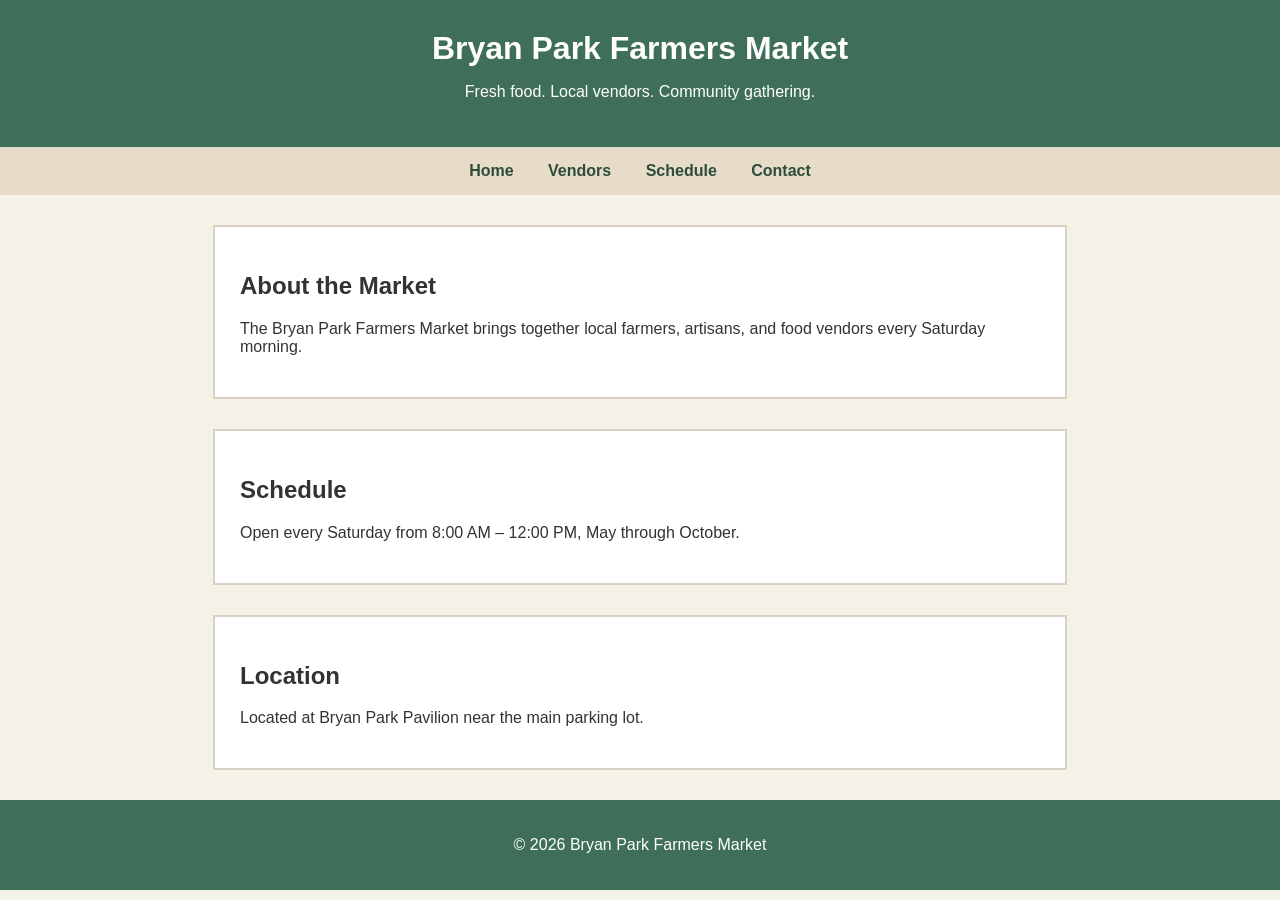
<file: index.html>
<!DOCTYPE html>
<html>
<head>
    <title>Bryan Park Farmers Market</title>
    <link rel="stylesheet" href="styles.css">
</head>

<body>

<header>
    <h1>Bryan Park Farmers Market</h1>
    <p>Fresh food. Local vendors. Community gathering.</p>
</header>

<nav>
    <a href="#">Home</a>
    <a href="#">Vendors</a>
    <a href="#">Schedule</a>
    <a href="#">Contact</a>
</nav>

<main>

<section id="about">
    <h2>About the Market</h2>
    <p>The Bryan Park Farmers Market brings together local farmers, artisans, and food vendors every Saturday morning.</p>
</section>

<section id="schedule">
    <h2>Schedule</h2>
    <p>Open every Saturday from 8:00 AM – 12:00 PM, May through October.</p>
</section>

<section id="location">
    <h2>Location</h2>
    <p>Located at Bryan Park Pavilion near the main parking lot.</p>
</section>

</main>

<footer>
    <p>© 2026 Bryan Park Farmers Market</p>
</footer>

</body>

</html>
</file>
<file: styles.css>
/* Page Styles */
body {
    background-color: #f5f2e8;
    font-family: Arial, Helvetica, sans-serif;
    font-size: 16px;
    margin: 0;
    color: #333;
}

/* Header */
header {
    background-color: #3f6f58;
    color: white;
    text-align: center;
    padding: 30px 20px;
}

header h1 {
    margin: 0;
}

/* Navigation */
nav {
    background-color: #e6dcc8;
    text-align: center;
    padding: 15px;
}

nav a {
    text-decoration: none;
    color: #2d4d3a;
    margin: 0 15px;
    font-weight: bold;
}

nav a:hover {
    color: #b23a3a;
}

/* Sections */
section {
    background-color: white;
    max-width: 800px;
    margin: 30px auto;
    padding: 25px;
    border: 2px solid #d8d2c2;
}

/* Footer */
footer {
    background-color: #3f6f58;
    color: white;
    text-align: center;
    padding: 20px;
}
</file>
